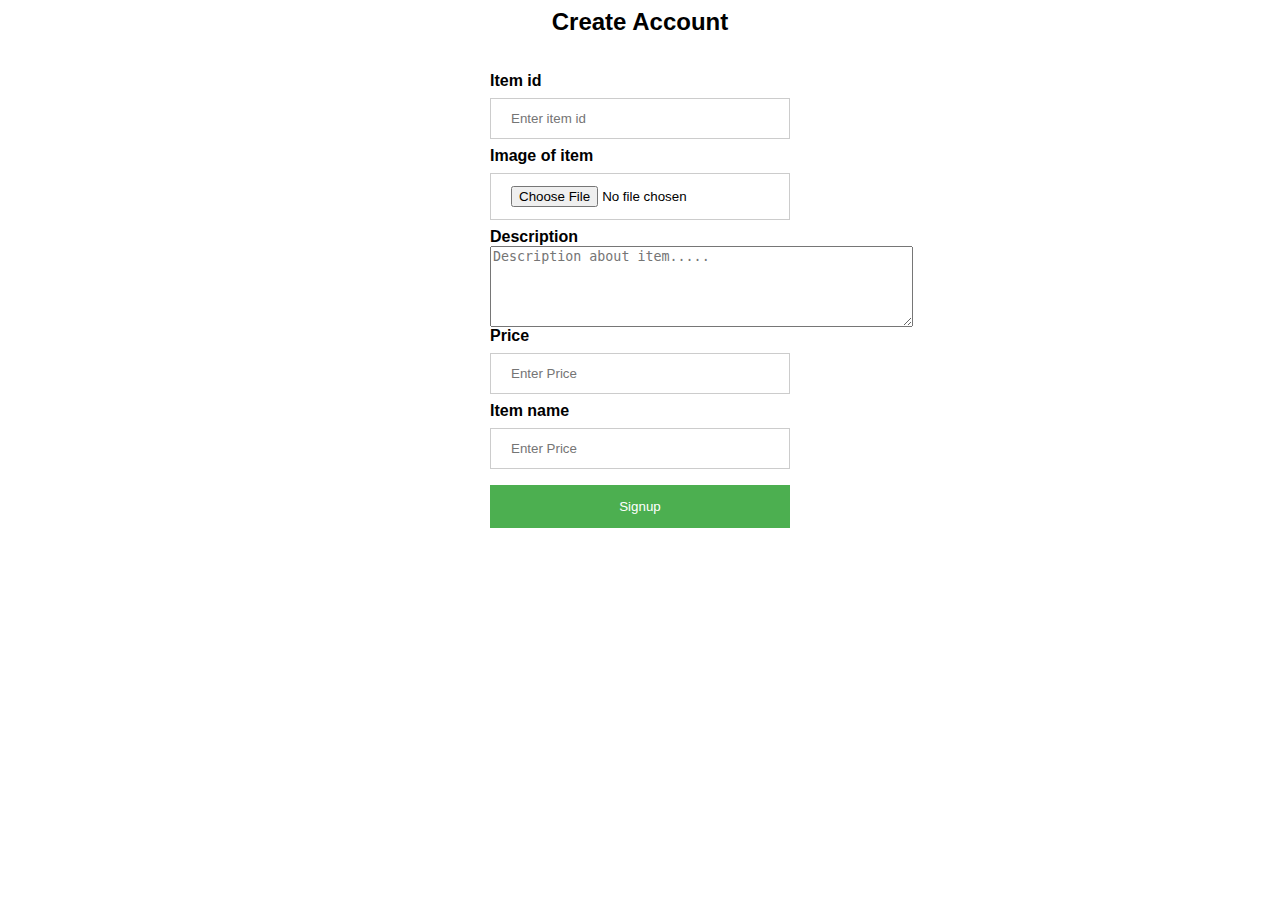
<file: admin.html>
<html>
<head>
<meta name="viewport" content="width=device-width, initial-scale=1">
<style>
body {font-family: Arial, Helvetica, sans-serif;}


input[type=text], input[type=password] , input[type=file]{
  width: 100%;
  padding: 12px 20px;
  margin: 8px 0;
  display: inline-block;
  border: 1px solid #ccc;
  box-sizing: border-box;
}

button {
  background-color: #4CAF50;
  color: white;
  padding: 14px 20px;
  margin: 8px 0;
  border: none;
  cursor: pointer;
  width: 100%;
}

button:hover {
  opacity: 0.8;
}

.cancelbtn {
  width: auto;
  padding: 10px 18px;
  background-color: #f44336;
}

.imgcontainer {
  text-align: center;
  margin: 24px 0 12px 0;
}

img.avatar {
  width: 40%;
  border-radius: 50%;
}

.container {
  padding: 16px;
  max-width: 300px;
  text-align:left;
}

span.psw {
  float: right;
  padding-top: 16px;
}

/* Change styles for span and cancel button on extra small screens */
@media screen and (max-width: 300px) {
  span.psw {
     display: block;
     float: none;
  }
  .cancelbtn {
     width: 100%;
  }
}
</style>
</head>
<body>


<div align="center">
<form action="setItem.php" method="POST" enctype="multipart/form-data">
  
<h2>Create Account</h2>
  <div class="container">
    <label for="id"><b>Item id</b></label>
    <input type="text" placeholder="Enter item id" name="id" required>

    <label for="itempic"><b>Image of item</b></label>
    <input type="file" placeholder="Enter Last name" name="image" required>

    <label for="Description"><b>Description</b></label>
    <textarea name="text" cols="50" rows="5" placeholder="Description about item....." ></textarea> 

    <label for="price"><b>Price</b></label>
    <input type="text" placeholder="Enter Price" name="price" required>

    <label for="Item name"><b>Item name</b></label>
    <input type="text" placeholder="Enter Price" name="Iname" required>
    
        
    <button type="submit" name="upload">Signup</button>
    
  </div>

  
    
    
  
  </div>
</form>

</body>
</html>
</file>
